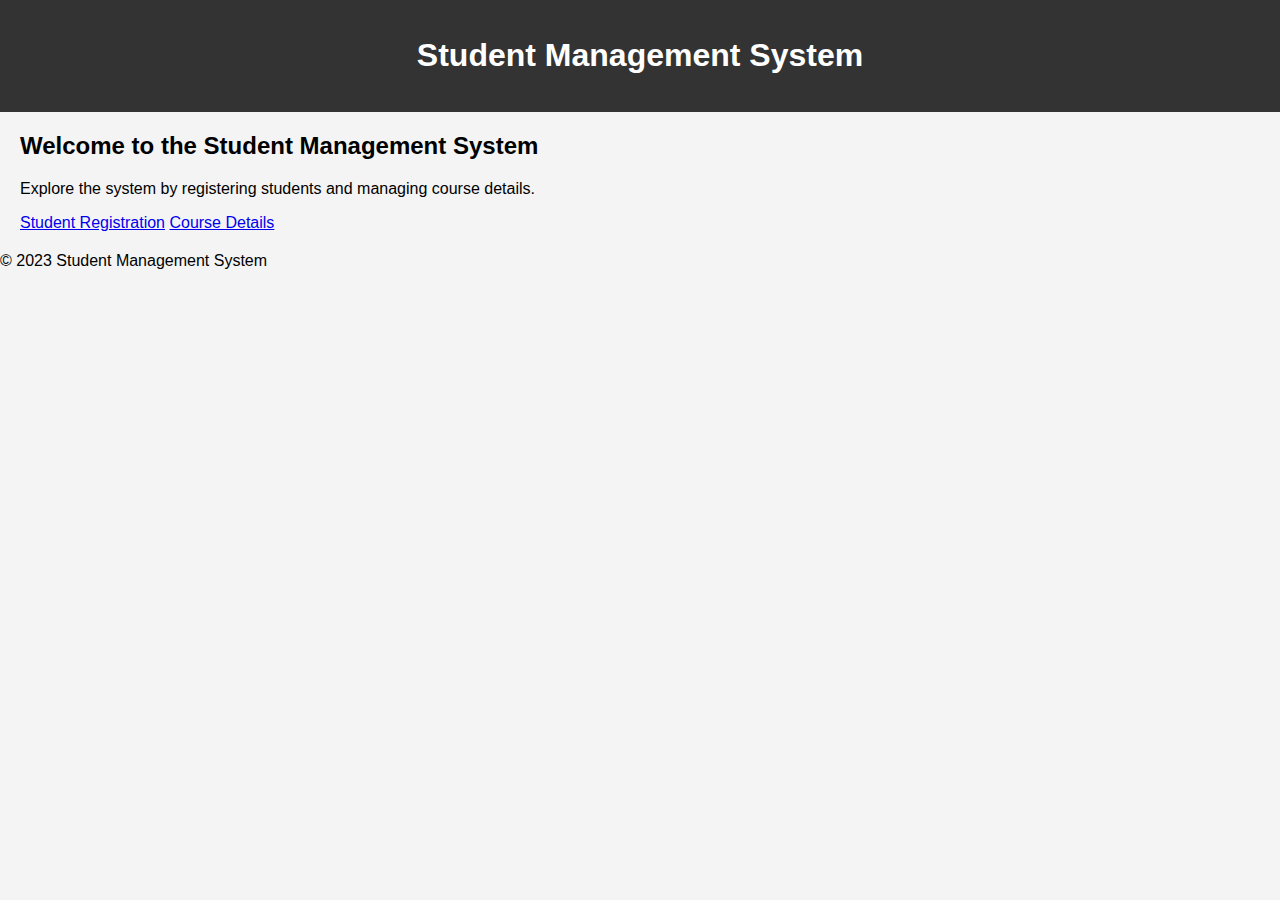
<file: index.html>
<!DOCTYPE html>
<html lang="en">
<head>
    <meta charset="UTF-8">
    <meta name="viewport" content="width=device-width, initial-scale=1.0">
    <link rel="stylesheet" href="style.css">
    <title>Student Management System</title>
</head>
<body>

    <header>
        <h1>Student Management System</h1>
    </header>

    <main>
        <section class="landing-page">
            <h2>Welcome to the Student Management System</h2>
            <p>Explore the system by registering students and managing course details.</p>
            <a href="registration.html">Student Registration</a>
            <a href="course.html">Course Details</a>
        </section>
    </main>
</body>
    <footer>
        <p>&copy; 2023 Student Management System</p>
    </footer>


</html>
</file>
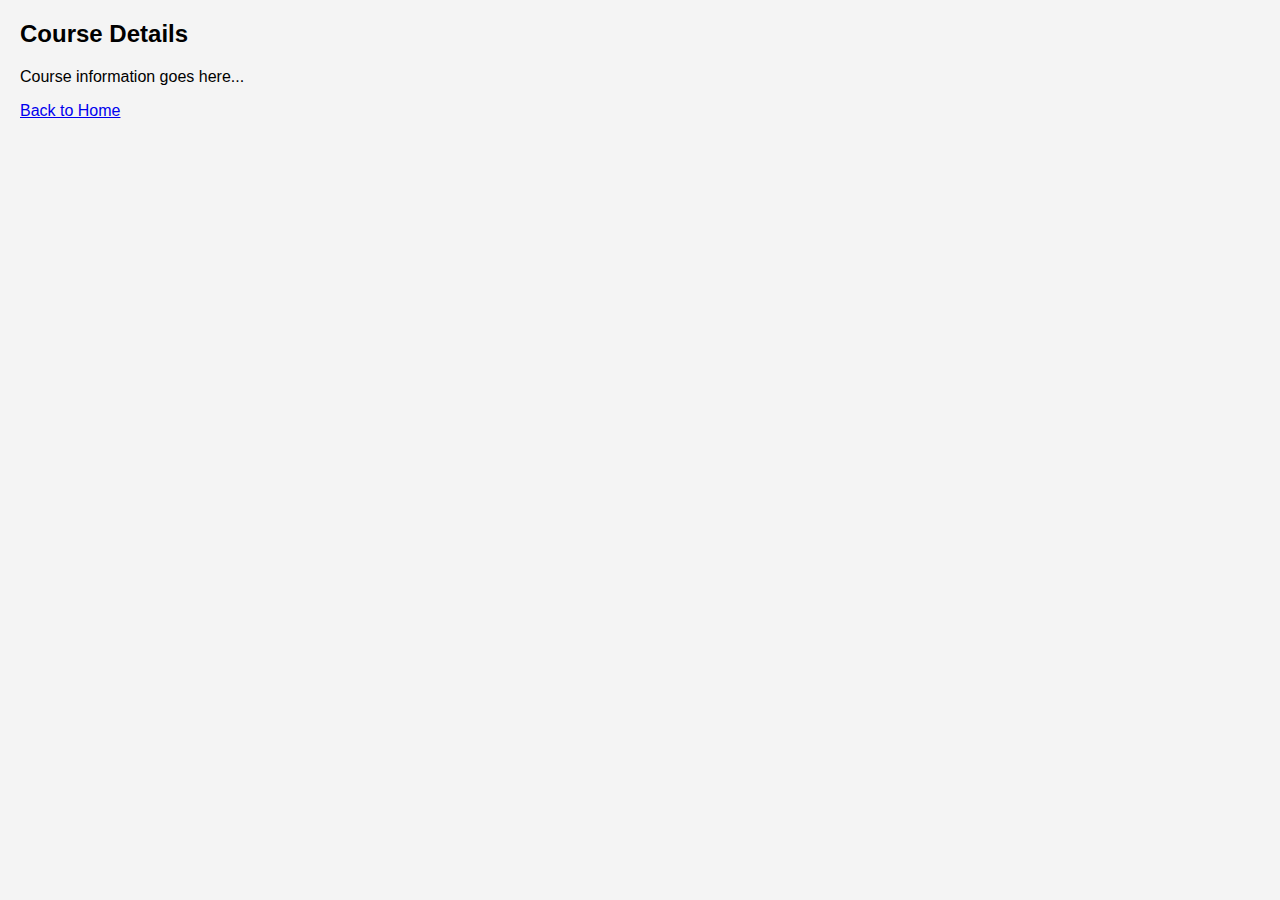
<file: course.html>
<!DOCTYPE html>
<html lang="en">
<head>
    <meta charset="UTF-8">
    <meta name="viewport" content="width=device-width, initial-scale=1.0">
    <link rel="stylesheet" href="style.css">
    <title>Course Details</title>
</head>
<body>

    <main>
        <!-- Add content for Course Details page here -->
        <h2>Course Details</h2>
        <p>Course information goes here...</p>
        <a href="index.html">Back to Home</a>
    </main>

</body>
</html>
</file>
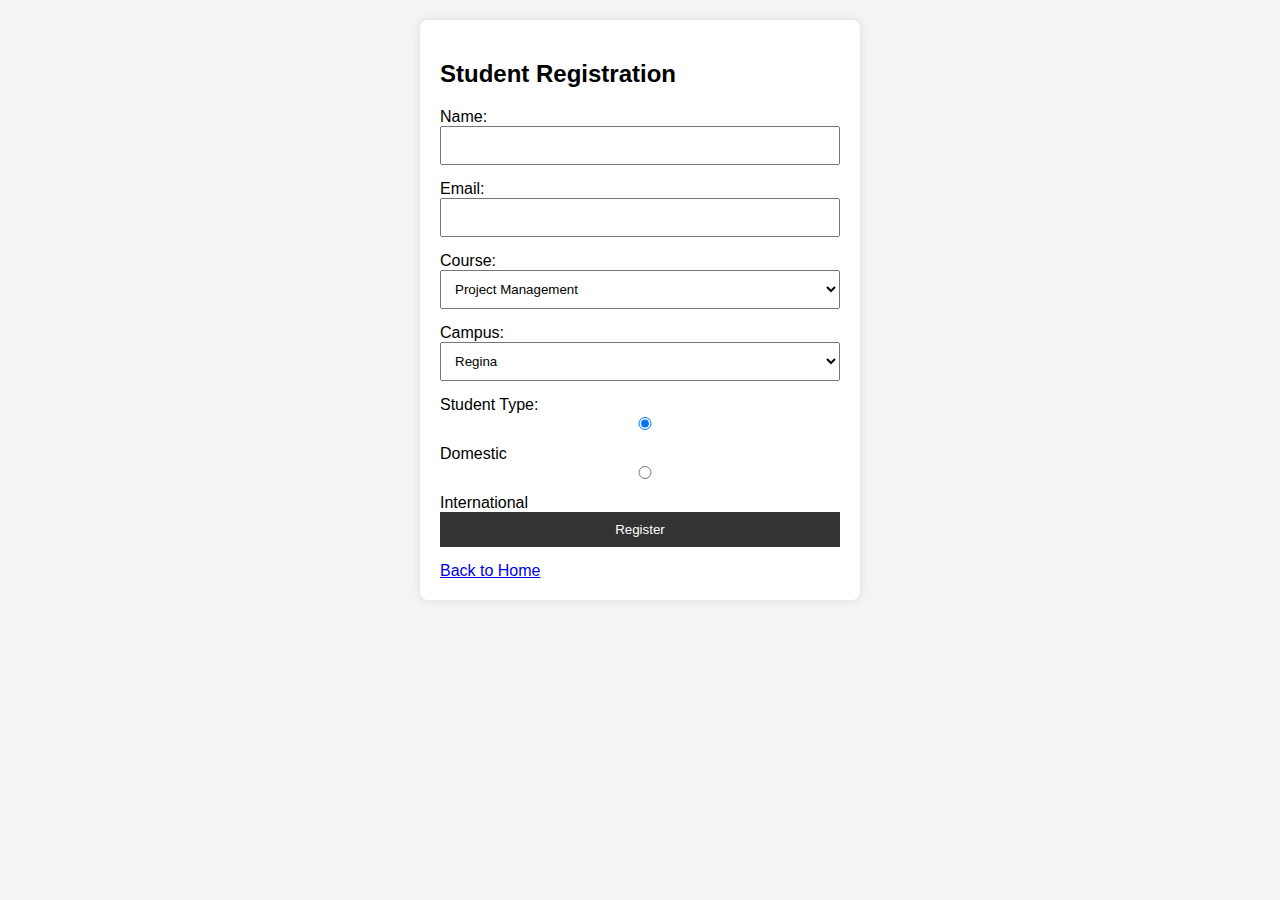
<file: registration.html>
<!DOCTYPE html>
<html lang="en">
<head>
    <meta charset="UTF-8">
    <meta name="viewport" content="width=device-width, initial-scale=1.0">
    <link rel="stylesheet" href="style.css">
    <title>Student Registration</title>
</head>
<body>

    <main>
        <form action="process_registration.php" method="post">
            <h2>Student Registration</h2>
            
            <label for="name">Name:</label>
            <input type="text" id="name" name="name" required>

            <label for="email">Email:</label>
            <input type="email" id="email" name="email" required>

            <label for="course">Course:</label>
            <select id="course" name="course" required>
                <option value="math">Project Management</option>
                <option value="science">Cloud computing and blockchain</option>
                <option value="history">Business Management</option>
                <!-- Add more options as needed -->
            </select>

            <label for="campus">Campus:</label>
            <select id="campus" name="campus" required>
                <option value="regina">Regina</option>
                <option value="prince_albert">Prince Albert</option>
                <option value="saskatoon">Saskatoon</option>
                <option value="moose_jaw">Moose Jaw</option>
            </select>

            <label for="student_type">Student Type:</label>
            <input type="radio" id="domestic" name="student_type" value="domestic" checked>
            <label for="domestic">Domestic</label>
            <input type="radio" id="international" name="student_type" value="international">
            <label for="international">International</label>

            <button type="submit">Register</button>
            <a href="index.html">Back to Home</a>
        </form>
    </main>

</body>
</html>
</file>
<file: style.css>
body {
    font-family: 'Arial', sans-serif;
    margin: 0;
    padding: 0;
    background-color: #f4f4f4;
}

header {
    background-color: #333;
    color: #fff;
    text-align: center;
    padding: 1em 0;
}

nav {
    margin-top: 20px;
}

nav a {
    margin: 0 15px;
    text-decoration: none;
    color: #333;
}

main {
    margin: 20px;
}

form {
    max-width: 400px;
    margin: 0 auto;
    background-color: #fff;
    padding: 20px;
    border-radius: 8px;
    box-shadow: 0 0 10px rgba(0, 0, 0, 0.1);
}

input, select, button {
    margin-bottom: 15px;
    width: 100%;
    padding: 10px;
    box-sizing: border-box;
}

button {
    background-color: #333;
    color: #fff;
    border: none;
    padding: 10px 15px;
    cursor: pointer;
}
</file>
